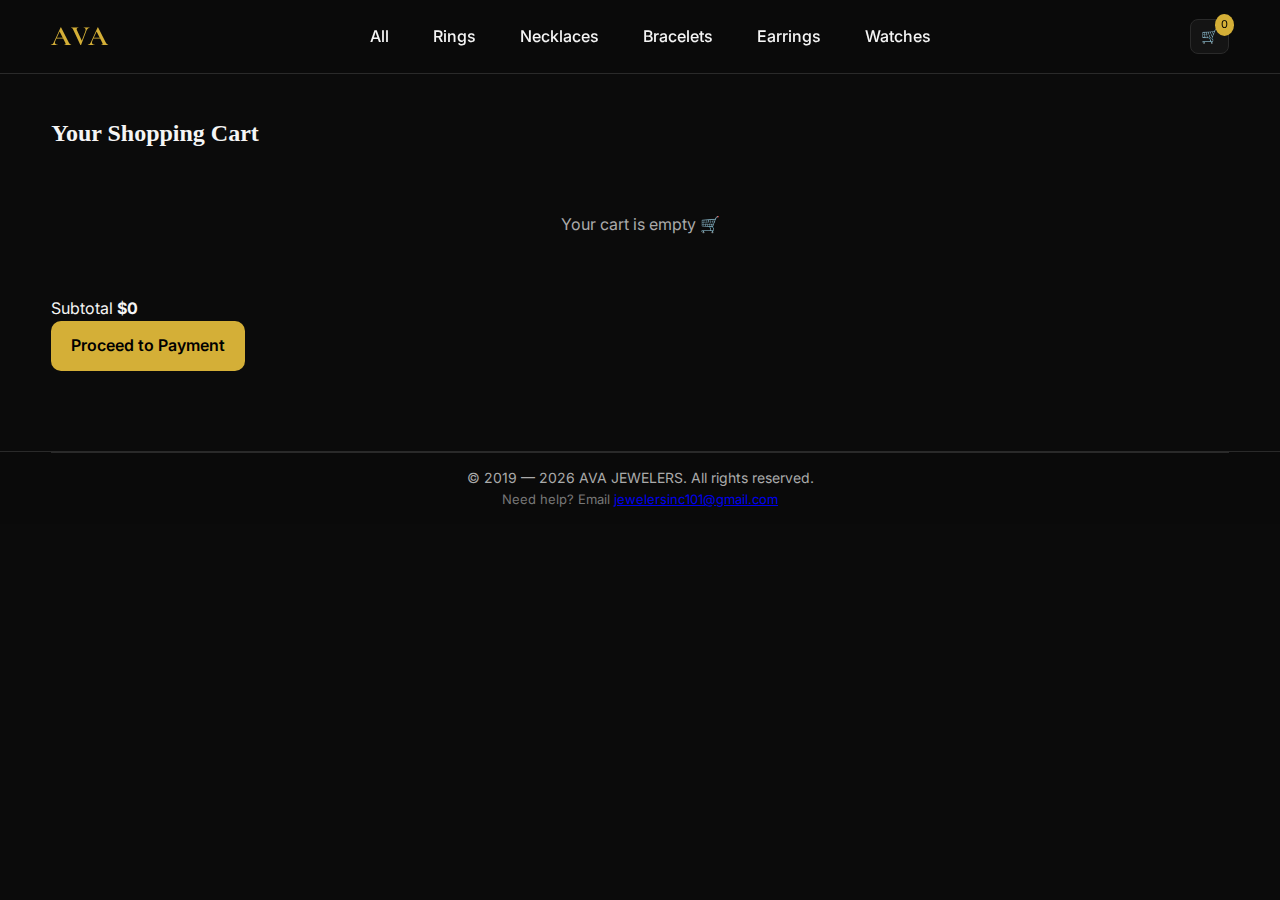
<file: cart.html>
<!DOCTYPE html>
<html lang="en">
<head>
  <meta charset="utf-8" />
  <meta name="viewport" content="width=device-width, initial-scale=1" />
  <title>Your Cart - AVA JEWELERS</title>
  <link href="https://fonts.googleapis.com/css2?family=Cormorant+Garamond:wght@500;700&family=Inter:wght@400;600&display=swap" rel="stylesheet">
  <link rel="stylesheet" href="styles.css" />
  <style>
    html { scroll-behavior: smooth; }
    .brand img { width: 80px; border-radius: 18px; }
    .brand .logo-text { font-family: "Playfair Display", serif; font-size: 20px; color: #b89349; }
    h2 { font-family: "Playfair Display", serif; margin-bottom: 20px; }
    .cart-footer .btn-dark { background: #b89349; border-color: #b89349; font-weight: 600; }
    .cart-footer .btn-dark:hover { background: #977934; }
    /* small tweaks for cart items */
    #cartItems { display: grid; gap: 14px; margin-bottom: 18px; }
    .cart-item { display:flex; gap:12px; align-items:center; background:var(--card); padding:12px; border-radius:10px; border:1px solid var(--stroke); }
    .cart-item img { width:84px; height:84px; object-fit:cover; border-radius:8px; }
    .cart-item .meta { flex:1; }
    .cart-item .meta h4 { margin:0 0 6px; color:var(--gold); }
    .cart-item .actions { display:flex; gap:8px; align-items:center; }
    .qty-btn { padding:6px 10px; border-radius:6px; border: 1px solid var(--stroke); background:transparent; color:var(--ink); cursor:pointer; }
    .remove-btn { background:transparent; color:#ff6b6b; border:none; cursor:pointer; }
  </style>
</head>
<body>
  <!-- HEADER -->
  <header class="site-header">
    <div class="container header-inner">
      <a class="brand" href="index.html">AVA</a>

      <!-- Desktop Nav (links back to index with hash that main.js will interpret) -->
      <nav class="nav-desktop">
        <a class="nav-link" href="index.html#all">All</a>
        <a class="nav-link" href="index.html#rings">Rings</a>
        <a class="nav-link" href="index.html#necklaces">Necklaces</a>
        <a class="nav-link" href="index.html#bracelets">Bracelets</a>
        <a class="nav-link" href="index.html#earrings">Earrings</a>
        <a class="nav-link" href="index.html#watches">Watches</a>
      </nav>

      <!-- Cart visible outside hamburger -->
      <div class="header-actions-desktop">
        <a href="cart.html" class="cart-btn">🛒 <span class="badge" id="cartCount">0</span></a>
      </div>

      <div class="hamburger" id="hamburgerCart">
        <span class="bar"></span><span class="bar"></span><span class="bar"></span>
      </div>
    </div>

    <!-- Mobile Menu -->
    <div class="mobile-menu" id="mobileMenuCart">
      <nav class="nav-mobile">
        <a class="nav-link" href="index.html#all">All</a>
        <a class="nav-link" href="index.html#rings">Rings</a>
        <a class="nav-link" href="index.html#necklaces">Necklaces</a>
        <a class="nav-link" href="index.html#bracelets">Bracelets</a>
        <a class="nav-link" href="index.html#earrings">Earrings</a>
        <a class="nav-link" href="index.html#watches">Watches</a>
      </nav>
      <div class="header-actions-mobile">
        <a href="cart.html" class="cart-btn">🛒 <span class="badge" id="cartCountMobile">0</span></a>
      </div>
    </div>
  </header>

  <!-- MAIN -->
  <main class="container" style="padding:40px 0;">
    <h2>Your Shopping Cart</h2>
    <div id="cartItems"></div>

    <div class="cart-footer">
      <div class="subtotal">
        <span>Subtotal</span>
        <strong id="cartSubtotal">$0</strong>
      </div>
      <a href="payment.html" class="btn btn-primary">Proceed to Payment</a>
    </div>
  </main>

  <!-- FOOTER -->
  <footer class="site-footer">
    <div class="container footer-bottom">
      <p>© 2019 — <span id="year"></span> AVA JEWELERS. All rights reserved.</p>
      <p style="font-size:13px; color:#777;">Need help? Email <a href="mailto:jewelersinc101@gmail.com">jewelersinc101@gmail.com</a></p>
    </div>
  </footer>

  <!-- SCRIPTS -->
  <script src="store.js"></script> <!-- defines products + cart helpers -->
  <script src="cart.js"></script>  <!-- renders cart page -->

  <script>
    document.addEventListener("DOMContentLoaded", () => {
      const count = localStorage.getItem("cartCount") || "0";
  
      // Update all badges that may exist on the page
      const desktopBadge = document.getElementById("cartCount");
      const mobileBadge = document.getElementById("cartCountMobile");
  
      if (desktopBadge) desktopBadge.textContent = count;
      if (mobileBadge) mobileBadge.textContent = count;
    });
  </script>
  
</body>
</html>
</file>
<file: styles.css>
/* ===============================
   ROOT VARIABLES
   =============================== */
   :root {
    --gold: #d4af37;
    --gold-dark: #b89529;
    --ink: #f5f5f5;
    --ink-muted: #aaa;
    --bg: #0b0b0b;
    --card: #141414;
    --stroke: #2a2a2a;
  }
  
  /* ===============================
     GLOBAL STYLES
     =============================== */
  * {
    box-sizing: border-box;
    margin: 0;
    padding: 0;
  }
  
  body {
    font-family: "Inter", sans-serif;
    background: var(--bg);
    color: var(--ink);
    line-height: 1.6;
  }
  
  .container {
    width: min(1200px, 92%);
    margin: 0 auto;
  }
  
  /* ===============================
     HEADER
     =============================== */
  .site-header {
    position: sticky;
    top: 0;
    z-index: 10;
    background: rgba(10, 10, 10, 0.85);
    backdrop-filter: blur(12px);
    border-bottom: 1px solid var(--stroke);
  }
  
  .header-inner {
    display: flex;
    justify-content: space-between;
    align-items: center;
    padding: 14px 0;
  }
  
  .brand {
    font-family: "Cormorant Garamond", serif;
    font-size: 28px;
    font-weight: 700;
    color: var(--gold);
    text-decoration: none;
    letter-spacing: 2px;
  }
  
  .nav-desktop {
    display: flex;
    gap: 16px;
  }
  
  .nav-desktop .nav-link {
    background: transparent;
    border: none;
    color: var(--ink-muted);
    font-weight: 500;
    padding: 6px 12px;
    border-radius: 6px;
    cursor: pointer;
    transition: all 0.3s ease;
  }
  
  .nav-desktop .nav-link.active,
  .nav-desktop .nav-link:hover {
    color: var(--gold);
    background: rgba(212, 175, 55, 0.1);
  }
  
  .header-actions-desktop {
    display: flex;
    align-items: center;
    gap: 12px;
  }
  
  .cart-btn {
    position: relative;
    background: var(--card);
    border: 1px solid var(--stroke);
    padding: 8px 12px;
    border-radius: 8px;
    color: var(--ink);
    text-decoration: none;
  }
  
  .badge {
    position: absolute;
    top: -6px;
    right: -6px;
    background: var(--gold);
    color: #000;
    font-size: 11px;
    padding: 2px 6px;
    border-radius: 50%;
  }
  
  .search-btn {
    background: var(--card);
    border: 1px solid var(--stroke);
    padding: 6px 10px;
    border-radius: 8px;
    cursor: pointer;
  }
  
  #searchInputDesktop {
    display: none;
    padding: 6px 10px;
    border: 1px solid var(--stroke);
    border-radius: 6px;
    background: #111;
    color: var(--ink);
  }
  
  /* Hamburger Mobile */
  .hamburger {
    display: none;
    flex-direction: column;
    cursor: pointer;
    gap: 5px;
  }
  
  .hamburger .bar {
    width: 25px;
    height: 3px;
    background-color: var(--gold);
    border-radius: 2px;
  }
  
  /* Mobile menu hidden by default */
  .mobile-menu {
    display: none;
    flex-direction: column;
    background: rgba(10, 10, 10, 0.95);
    border-top: 1px solid var(--stroke);
    padding: 20px;
  }
  
  .nav-mobile {
    display: flex;
    flex-direction: column;
    gap: 12px;
  }
  
  .nav-mobile .nav-link {
    background: transparent;
    border: none;
    color: var(--ink);
    font-weight: 500;
    padding: 8px 12px;
    border-radius: 6px;
    cursor: pointer;
  }
  
  .nav-mobile .nav-link.active,
  .nav-mobile .nav-link:hover {
    color: var(--gold);
    background: rgba(212, 175, 55, 0.1);
  }
  
  .header-actions-mobile {
    display: flex;
    flex-direction: column;
    gap: 12px;
    margin-top: 15px;
  }
  
  #searchInputMobile {
    display: none;
    padding: 6px 10px;
    border: 1px solid var(--stroke);
    border-radius: 6px;
    background: #111;
    color: var(--ink);
  }
  
  /* ===============================
     HERO SECTION
     =============================== */
  .hero {
    position: relative;
    width: 100%;
    min-height: 80vh;
    background: url('./img/Rings/real.jpg') center/cover no-repeat;
    display: flex;
    align-items: center;
    justify-content: flex-start;
    padding: 60px 20px;
  }
  
  .hero-inner {
    max-width: 1200px;
    width: 100%;
  }

  /* Mobile Header Actions */
.mobile-header-actions {
  display: none;
  align-items: center;
  gap: 1rem;
}


/* ===============================
   HEADER / NAVIGATION
=============================== */
.header-inner {
  display: flex;
  align-items: center;
  justify-content: space-between; /* logo left, actions right */
  padding: 14px 0;
  position: relative;
}

/* Brand */
.brand img {
  display: block;
}

/* Desktop nav centered with flex-grow */
.nav-desktop {
  display: flex;
  gap: 20px;
  flex-grow: 1;
  justify-content: center; /* center nav links */
}

.nav-desktop .nav-link {
  text-decoration: none; /* remove underline */
  color: var(--ink, #f5f5f5);
  font-weight: 500;
  padding: 6px 12px;
  border-radius: 6px;
  transition: all 0.3s ease;
}

.nav-desktop .nav-link:hover,
.nav-desktop .nav-link.active {
  color: var(--gold);
  background: rgba(212, 175, 55, 0.1);
}

/* Desktop actions */
.header-actions-desktop {
  display: flex;
  align-items: center;
  gap: 12px;
}

/* Cart button */
.cart-btn {
  position: relative;
  background: var(--card);
  border: 1px solid var(--stroke);
  padding: 8px 12px;
  border-radius: 8px;
  color: var(--ink);
  text-decoration: none; /* remove underline */
}

/* Cart badge */
.badge {
  position: absolute;
  top: -6px;
  right: -6px;
  background: var(--gold);
  color: #000;
  font-size: 11px;
  padding: 2px 6px;
  border-radius: 50%;
}

/* Hamburger + mobile cart */
.mobile-header-actions {
  display: none;
  align-items: center;
  gap: 1rem;
}

/* Hamburger bars */
.hamburger {
  display: none;
  flex-direction: column;
  justify-content: center;
  gap: 5px;
  cursor: pointer;
  width: 28px;
  height: 24px;
}

.hamburger .bar {
  width: 100%;
  height: 3px;
  background-color: var(--gold);
  border-radius: 2px;
  transition: 0.3s;
}

.hamburger.active .bar:nth-child(1) {
  transform: rotate(45deg) translate(5px, 5px);
}

.hamburger.active .bar:nth-child(2) {
  opacity: 0;
}

.hamburger.active .bar:nth-child(3) {
  transform: rotate(-45deg) translate(5px, -5px);
}

/* Mobile menu */
.mobile-menu {
  display: flex;
  flex-direction: column;
  background: rgba(10, 10, 10, 0.95);
  border-top: 1px solid var(--stroke);
  padding: 20px;
  max-height: 0;
  overflow: hidden;
  transition: max-height 0.4s ease;
  position: absolute;
  top: 100%;
  width: 100%;
  z-index: 15;
}

.mobile-menu.open {
  max-height: 500px;
}

/* Mobile nav links */
.nav-mobile {
  display: flex;
  flex-direction: column;
  gap: 12px;
}

.nav-mobile .nav-link {
  text-decoration: none; /* remove underline */
  color: var(--ink);
  font-weight: 500;
  padding: 8px 12px;
  border-radius: 6px;
}

.nav-mobile .nav-link.active,
.nav-mobile .nav-link:hover {
  color: var(--gold);
  background: rgba(212, 175, 55, 0.1);
}

/* Mobile header actions */
.header-actions-mobile {
  display: flex;
  flex-direction: column;
  gap: 12px;
  margin-top: 15px;
  align-items: center;
}

/* Responsive adjustments */
@media(max-width:768px) {
  .nav-desktop,
  .header-actions-desktop {
    display: none;
  }

  .hamburger,
  .mobile-header-actions {
    display: flex;
  }

  .header-inner {
    justify-content: space-between; /* hamburger left, cart right */
  }

  .mobile-cart {
    margin-left: auto;
  }
}

/* Show only on small screens */
@media (max-width: 768px) {
  .mobile-header-actions {
    display: flex;
  }

  /* Hide desktop cart in mobile */
  .header-actions-desktop {
    display: none;
  }

  /* Optional: Hide cart inside mobile menu */
  .header-actions-mobile .cart-btn {
    display: none;
  }
}

  
  .hero-card-glass {
    background: rgba(20, 20, 20, 0.6);
    backdrop-filter: blur(12px);
    padding: 40px;
    border-radius: 20px;
    display: flex;
    flex-direction: column;
    gap: 20px;
  }
  
  .hero-card-glass h1 {
    font-family: "Cormorant Garamond", serif;
    font-size: 52px;
    color: var(--gold);
  }
  
  .hero-card-glass p {
    color: var(--ink-muted);
    font-size: 18px;
  }
  
  .hero-cta {
    display: flex;
    gap: 14px;
  }
  
  .btn {
    display: inline-block;
    padding: 12px 20px;
    border-radius: 10px;
    font-weight: 600;
    text-decoration: none;
    transition: all 0.3s ease;
  }
  
  .btn-primary {
    background: var(--gold);
    color: #000;
    border: none;
  }
  
  .btn-outline {
    background: transparent;
    border: 1px solid var(--gold);
    color: var(--gold);
  }
  
  .btn:hover {
    transform: translateY(-2px);
    opacity: 0.9;
  }
  
  /* ===============================
     PRODUCT GRID
     =============================== */
  .catalog {
    padding: 50px 0;
  }
  
  .section-head h2 {
    font-family: "Cormorant Garamond", serif;
    font-size: 32px;
    color: var(--gold);
    margin-bottom: 10px;
  }
  
  .section-head p {
    color: var(--ink-muted);
    font-size: 16px;
    margin-bottom: 30px;
  }
  
  .product-grid {
    display: grid;
    grid-template-columns: repeat(4, 1fr);
    gap: 20px;
  }
  
  .card {
    background: var(--card);
    border: 1px solid var(--stroke);
    border-radius: 14px;
    overflow: hidden;
    transition: transform 0.3s ease, box-shadow 0.3s ease;
  }
  
  .card:hover {
    transform: translateY(-4px);
    box-shadow: 0 6px 20px rgba(0, 0, 0, 0.6);
  }
  
  .card-media img {
    width: 100%;
    aspect-ratio: 1/1;
    object-fit: cover;
  }
  
  .card-body {
    padding: 14px;
    display: flex;
    flex-direction: column;
    gap: 6px;
  }
  
  .title {
    font-weight: 600;
    margin: 0;
    color: var(--gold);
  }
  
  .price {
    font-weight: 700;
    color: var(--gold);
  }
  
  .add-btn {
    width: 100%;
    padding: 10px;
    border-radius: 8px;
    background: transparent;
    border: 1px solid var(--gold);
    color: var(--gold);
    cursor: pointer;
  }
  
  .add-btn:hover {
    background: var(--gold);
    color: #000;
  }
  
  /* ===============================
     FOOTER
     =============================== */
  .site-footer {
    background: #0a0a0a;
    border-top: 1px solid var(--stroke);
    margin-top: 40px;
    color: var(--ink-muted);
  }
  
  .footer-inner {
    display: grid;
    grid-template-columns: repeat(auto-fit, minmax(180px, 1fr));
    gap: 24px;
    padding: 40px 0;
  }
  
  .footer-inner h5 {
    color: var(--gold);
    margin-bottom: 10px;
  }
  
  .footer-inner a {
    text-decoration: none;
    color: var(--ink-muted);
  }
  
  .footer-inner a:hover {
    color: var(--gold);
  }
  
  .newsletter {
    display: flex;
    gap: 8px;
    flex-wrap: wrap;
  }
  
  .newsletter input {
    flex: 1;
    padding: 10px;
    border: 1px solid var(--stroke);
    border-radius: 8px;
    background: #111;
    color: var(--ink);
  }
  
  .footer-bottom {
    text-align: center;
    padding: 14px;
    border-top: 1px solid var(--stroke);
    font-size: 14px;
  }
  
  /* ===============================
     RESPONSIVE
     =============================== */
  @media(max-width:1024px){
    .product-grid{grid-template-columns:repeat(3,1fr);}
  }
  
  @media(max-width:768px){
    .nav-desktop, .header-actions-desktop { display: none; }
    .hamburger { display: flex; }
  
    .hero-card-glass {
      margin: 0 auto;
      max-width: 100%;
      padding: 25px;
      border-radius: 15px;
      text-align: center;
    }
  
    .product-grid{grid-template-columns:repeat(2,1fr);}
  }
  
  @media(max-width:460px){
    .product-grid{grid-template-columns:1fr;}
    .hero-card-glass h1 { font-size: 28px; }
    .hero-card-glass p { font-size: 14px; }
  }
  
  /* ===============================
   HAMBURGER AND MOBILE MENU
   =============================== */
.hamburger {
  display: none;
  flex-direction: column;
  justify-content: center;
  gap: 5px;
  cursor: pointer;
  width: 28px;
  height: 24px;
  z-index: 20;
}

.hamburger .bar {
  width: 100%;
  height: 3px;
  background-color: var(--gold);
  border-radius: 2px;
  transition: 0.3s;
}

.hamburger.active .bar:nth-child(1) {
  transform: rotate(45deg) translate(5px, 5px);
}

.hamburger.active .bar:nth-child(2) {
  opacity: 0;
}

.hamburger.active .bar:nth-child(3) {
  transform: rotate(-45deg) translate(5px, -5px);
}

/* Mobile menu hidden by default */
.mobile-menu {
  display: flex;
  flex-direction: column;
  background: rgba(10, 10, 10, 0.95);
  border-top: 1px solid var(--stroke);
  padding: 0px;
  max-height: 0;
  overflow: hidden;
  transition: max-height 0.4s ease;
  z-index: 15;
  position: absolute;
  top: 100%;
  width: 100%;
}

.mobile-menu.open {
  max-height: 500px; /* adjust depending on menu content */
}

/* Mobile nav items */
.nav-mobile {
  display: flex;
  flex-direction: column;
  gap: 12px;
}

.nav-mobile .nav-link.active,
.nav-mobile .nav-link:hover {
  color: var(--gold);
  background: rgba(212, 175, 55, 0.1);
}

/* Mobile header actions */
.header-actions-mobile {
  display: flex;
  flex-direction: column;
  gap: 10px;
  margin-top: 15px;
  margin-bottom: 16px;
  align-items: center;
}

#searchInputMobile.show {
  display: block;
}

/* Header buttons smaller and centered */
.header-actions-desktop button,
.header-actions-desktop .cart-btn,
.header-actions-mobile button,
.header-actions-mobile .cart-btn {
  padding: 5px 10px;
  font-size: 14px;
}

.header-actions-desktop,
.header-actions-mobile {
  align-items: center;
  justify-content: center;
  gap: 8px;
}

/* RESPONSIVE ADJUSTMENTS */
@media(max-width:768px){
  .nav-desktop, .header-actions-desktop { display: none; }
  .hamburger { display: flex; }

  .hero-card-glass {
    margin: 0 auto;
    max-width: 100%;
    padding: 25px;
    border-radius: 15px;
    text-align: center;
  }

  .product-grid{grid-template-columns:repeat(2,1fr);}
}

@media(max-width:460px){
  .product-grid{grid-template-columns:1fr;}
  .hero-card-glass h1 { font-size: 28px; }
  .hero-card-glass p { font-size: 14px; }
}

.category-section {
  margin-top: 60px;
}

.category-section h3 {
  font-size: 1.8rem;
  margin-bottom: 20px;
  color: var(--gold);
  text-align: center;
}


/* FOOTER TWEAKS */
.footer-inner {
  flex-wrap: wrap;
  gap: 20px;
}

.footer-inner > div {
  flex: 1 1 220px;
}

.newsletter { 
  flex-wrap: wrap; 
  gap: 5px; 
}

.newsletter input { 
  flex: 1 1 auto; 
  min-width: 150px; 
}
</file>
